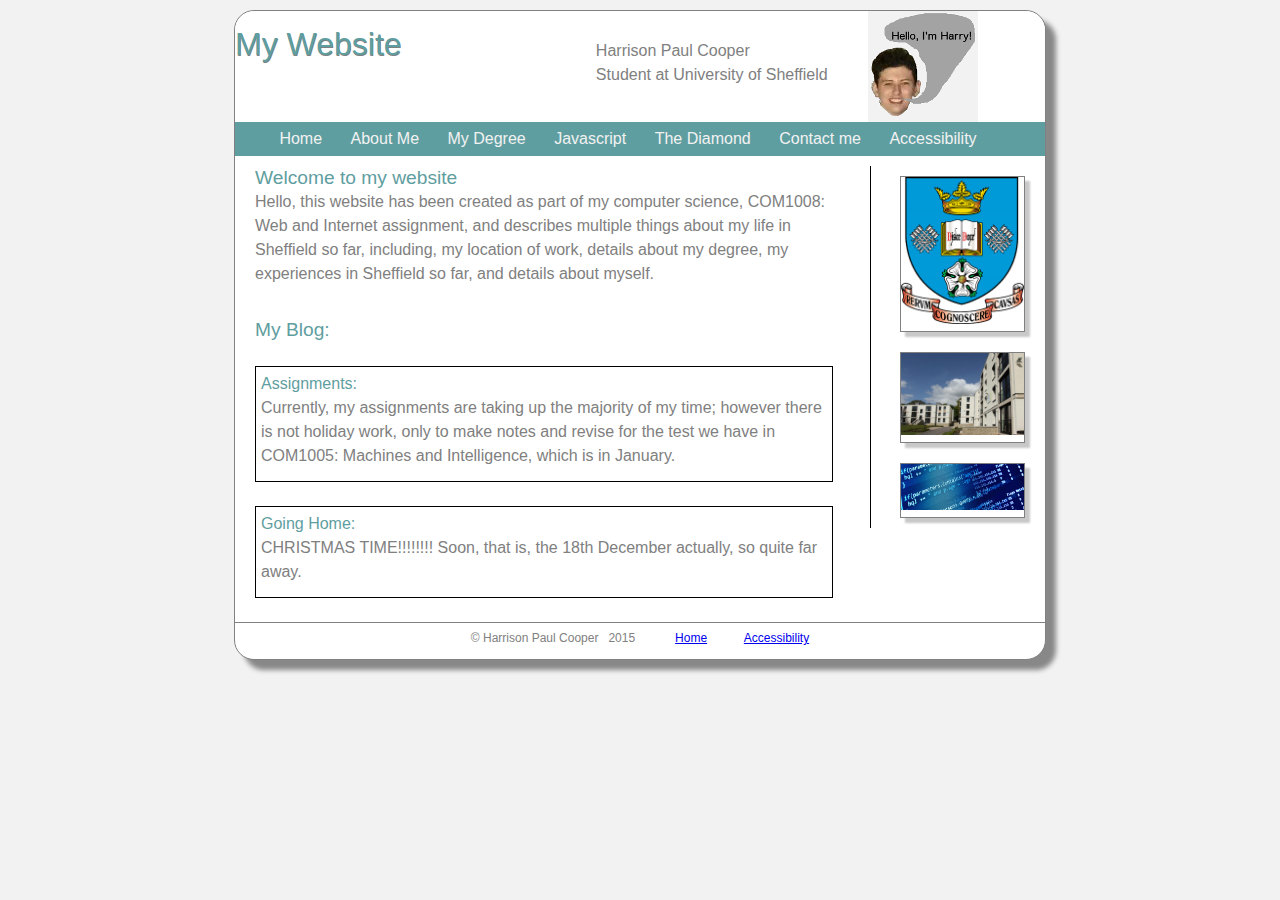
<file: Year 1/HTML/Personal Website - assignment/WebSite/index.html>
<!DOCTYPE html>
<!-- Written by Harrison Paul Cooper -->

<html lang="en">

<head>
  <meta charset="utf-8" />
  <title>Home</title>
  <link rel="stylesheet" href="./css/reset.css" /> 
  <link rel="stylesheet" href="./css/main.css" />
</head>

<body id="home">

<div id="wrapper">

<header>
    <div id="header">
    <div id="leftbanner">    
        <h1 id="title">My Website</h1>
    </div>
    <div id="rightbanner">
        <div id="headerText">
            <br>
                Harrison Paul Cooper
            <br>
                Student at University of Sheffield
        </div>
        <div id="headerImg">
            <figure id="imageMe">
                <img src="./images/headerImg.jpeg" alt="me" />
            </figure>
        </div>
    </div>
    </div>
</header>

<nav>
    <ul>
        <li><a href="index.html">Home</a></li>
        <li><a href="aboutme.html">About Me</a></li>
        <li><a href="degree.html">My Degree</a></li>
        <li><a href="javascript.html">Javascript</a></li>
        <li><a href="diamond.html">The Diamond</a></li>
        <li><a href="contact.html">Contact me</a></li>
        <li><a href="accessibility.html">Accessibility</a></li>
    </ul>
</nav>

<main>
  
<div id=leftMain>
    <h1>Welcome to my website</h1>
    <p>
      Hello, this website has been created as part of my computer science, COM1008: Web and Internet assignment, and describes multiple things about my life in         Sheffield so far, including, my location of work, details about my degree, my experiences in Sheffield so far, and details about myself.
    </p> 
    <br>
    <h1>My Blog:</h1>
    <br>
    <article>
        <h2>Assignments:</h2>
        <p>Currently, my assignments are taking up the majority of my time; however there is not holiday work, only to make notes and revise for the test we have in COM1005: Machines and Intelligence, which is in January.</p>
    </article>
    <br>
    <article>
        <h2>Going Home:</h2>
        <p>CHRISTMAS TIME!!!!!!!! Soon, that is, the 18th December actually, so quite far away.</p>
    </article>
    <br>
</div>
    
<div id =rightMain>
    <figure>
        <img src="./images/UOS.jpg" alt="The University Of Sheffield" />
    </figure>
    <figure>
        <img src="./images/lawerencefield.jpg" alt="my current accomodation" />
    </figure>
    <figure>
        <img src="./images/computerscience.jpg" alt="Computer Sceince" />
    </figure>
</div>

</main>

<footer> 
    <p>&copy; Harrison Paul Cooper &nbsp;&nbsp;2015 &nbsp;&nbsp;&nbsp;&nbsp;&nbsp;&nbsp;&nbsp;&nbsp;&nbsp;&nbsp; <a href="index.html">Home</a> &nbsp;&nbsp;&nbsp;&nbsp;&nbsp;&nbsp;&nbsp;&nbsp;&nbsp;&nbsp;<a href="accessibility.html">Accessibility</a></p>
</footer>

</div> <!-- wrapper -->

</body>

</html>
</file>
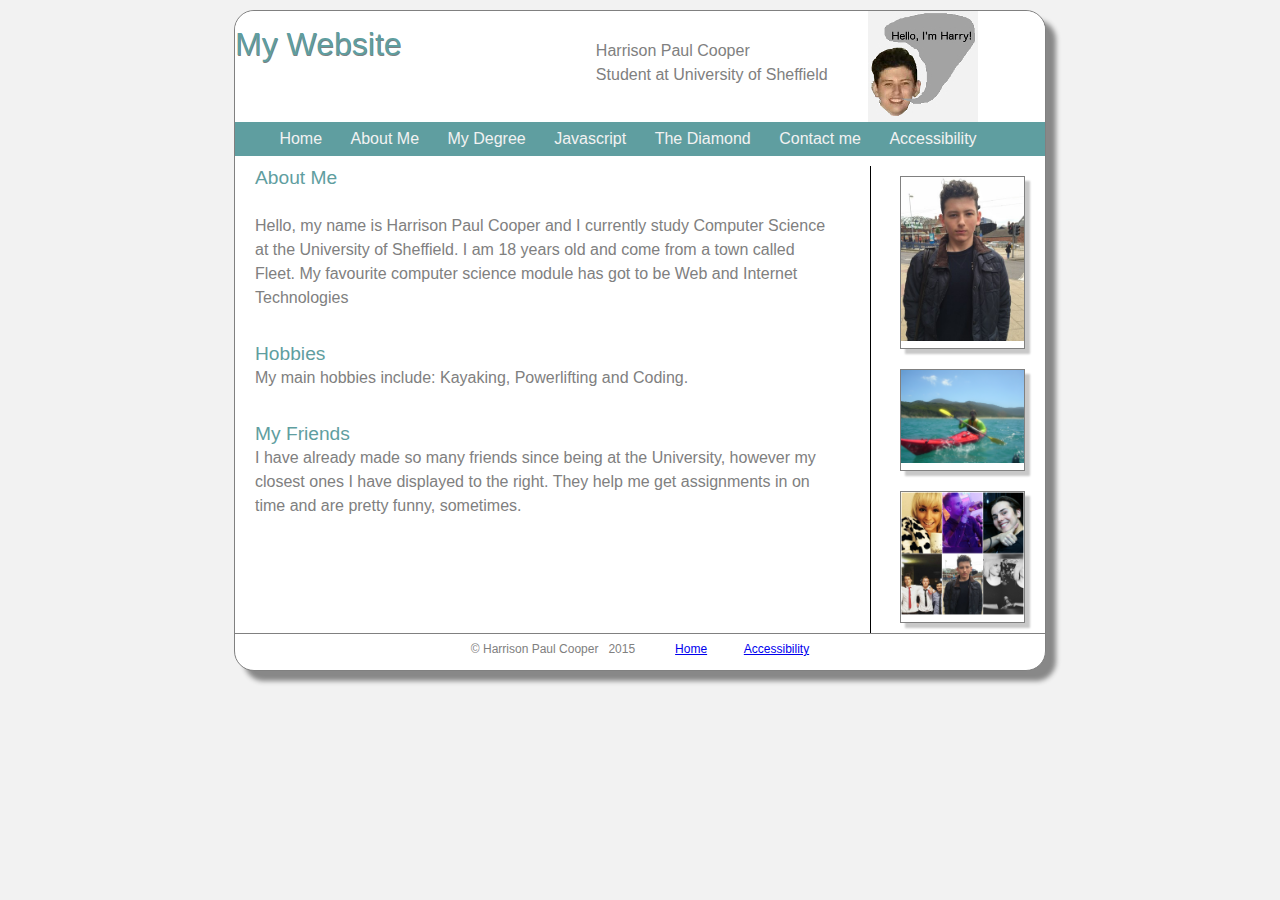
<file: Year 1/HTML/Personal Website - assignment/WebSite/aboutme.html>
<!DOCTYPE html>
<!-- Written by Harrison Paul Cooper -->

<html lang="en">

<head>
  <meta charset="utf-8" />
  <title>About Me</title>
  <link rel="stylesheet" href="./css/reset.css" /> 
  <link rel="stylesheet" href="./css/main.css" />
</head>

<body id="home">

<div id="wrapper">

<header>
    <div id="header">
    <div id="leftbanner">    
        <h1 id="title">My Website</h1>
    </div>
    <div id="rightbanner">
        <div id="headerText">
            <br>
                Harrison Paul Cooper
            <br>
                Student at University of Sheffield
        </div>
        <div id="headerImg">
            <figure id="imageMe">
                <img src="./images/headerImg.jpeg" alt="me" />
            </figure>
        </div>
    </div>
    </div>
</header>

<nav>
    <ul>
        <li><a href="index.html">Home</a></li>
        <li><a href="aboutme.html">About Me</a></li>
        <li><a href="degree.html">My Degree</a></li>
        <li><a href="javascript.html">Javascript</a></li>
        <li><a href="diamond.html">The Diamond</a></li>
        <li><a href="contact.html">Contact me</a></li>
        <li><a href="accessibility.html">Accessibility</a></li>
    </ul>
</nav>

<main>
  
<div id=leftMain>
    <h1>About Me</h1>
    <br>
    
    
    
    <p>Hello, my name is Harrison Paul Cooper and I currently study Computer Science at the University of Sheffield. I am 18 years old and come from a town called Fleet. My favourite computer science module has got to be Web and Internet Technologies</p>
    
    <br>
    <h1>Hobbies</h1>
    <p>
        My main hobbies include: Kayaking, Powerlifting and Coding. 
    </p>
    <br>
    
    <h1>My Friends</h1>
    <p>
        I have already made so many friends since being at the University, however my closest ones I have displayed to the right. They help me get assignments in on time and are pretty funny, sometimes.
    </p>
    
    
</div>
    
<div id =rightMain>
    <figure>
        <img src="./images/mepicture.jpg" alt="a picture of myself" />
    </figure>
    <figure>
        <img src="./images/kayak.jpg" alt="a picture of kayaking" />
    </figure>
    <figure>
        <img src="./images/Friends.jpg" alt="my friends" />
    </figure>
</div>

</main>

<footer> 
    <p>&copy; Harrison Paul Cooper &nbsp;&nbsp;2015 &nbsp;&nbsp;&nbsp;&nbsp;&nbsp;&nbsp;&nbsp;&nbsp;&nbsp;&nbsp; <a href="index.html">Home</a> &nbsp;&nbsp;&nbsp;&nbsp;&nbsp;&nbsp;&nbsp;&nbsp;&nbsp;&nbsp;<a href="accessibility.html">Accessibility</a></p>
</footer>

</div> <!-- wrapper -->

</body>

</html>
</file>
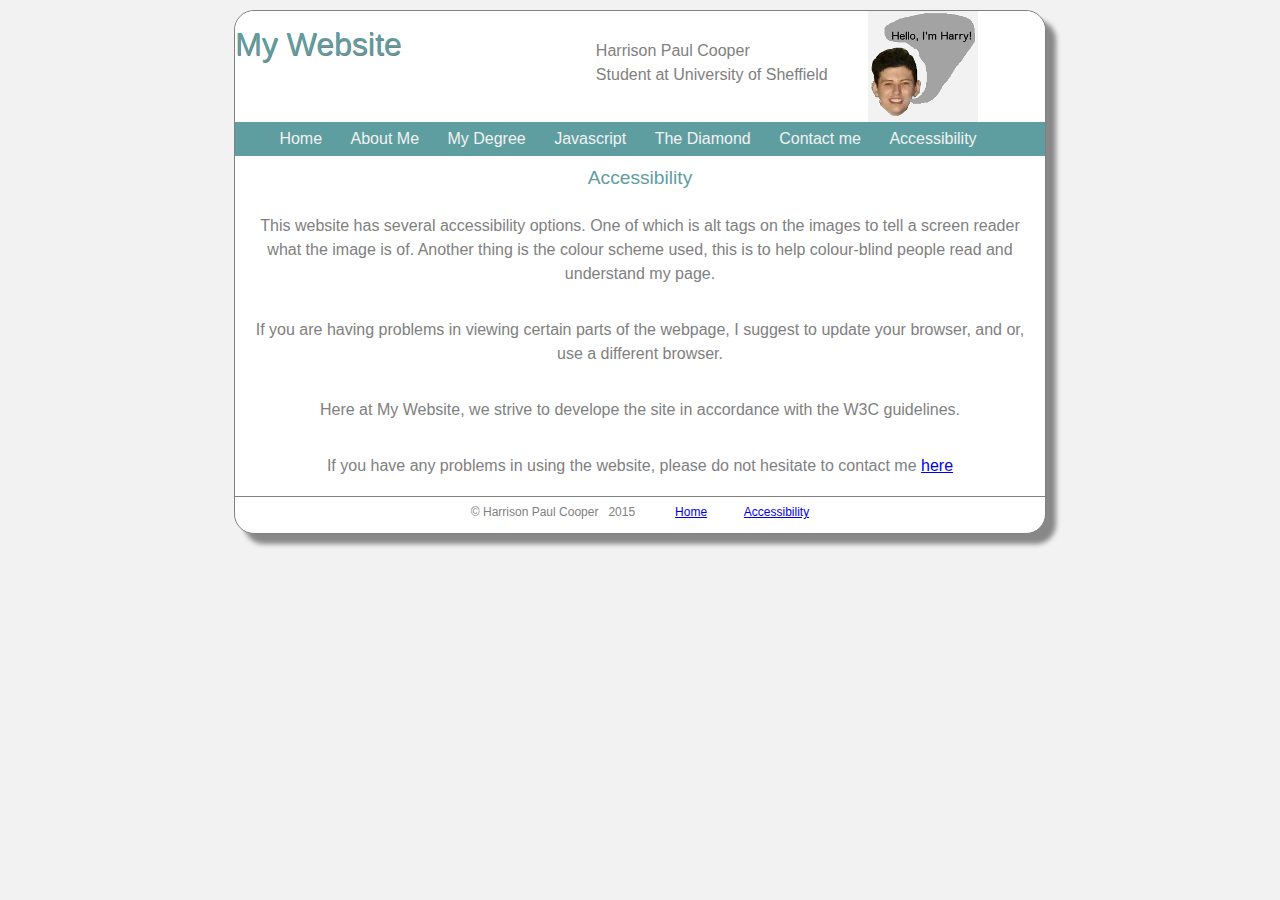
<file: Year 1/HTML/Personal Website - assignment/WebSite/accessibility.html>
<!DOCTYPE html>
<!-- Written by Harrison Paul Cooper -->

<html lang="en">

<head>
  <meta charset="utf-8" />
  <title>Accessibility</title>
  <link rel="stylesheet" href="./css/reset.css" /> 
  <link rel="stylesheet" href="./css/main.css" />
</head>

<body id="home">

<div id="wrapper">

<header>
    <div id="header">
    <div id="leftbanner">    
        <h1 id="title">My Website</h1>
    </div>
    <div id="rightbanner">
        <div id="headerText">
            <br>
                Harrison Paul Cooper
            <br>
                Student at University of Sheffield
        </div>
        <div id="headerImg">
            <figure id="imageMe">
                <img src="./images/headerImg.jpeg" alt="me" />
            </figure>
        </div>
    </div>
    </div>
</header>

<nav>
    <ul>
        <li><a href="index.html">Home</a></li>
        <li><a href="aboutme.html">About Me</a></li>
        <li><a href="degree.html">My Degree</a></li>
        <li><a href="javascript.html">Javascript</a></li>
        <li><a href="diamond.html">The Diamond</a></li>
        <li><a href="contact.html">Contact me</a></li>
        <li><a href="accessibility.html">Accessibility</a></li>
    </ul>
</nav>

<main>
  
<div id=accessibility>
    <h1>Accessibility</h1>
    <br>
    <p>This website has several accessibility options. One of which is alt tags on the images to tell a screen reader what the image is of. Another thing is the colour scheme used, this is to help colour-blind people read and understand my page.</p>
    <br>
    <p>If you are having problems in viewing certain parts of the webpage, I suggest to update your browser, and or, use a different browser.</p>
    <br>
    <p>Here at My Website, we strive to develope the site in accordance with the W3C guidelines. </p>
    <br>
    <p> If you have any problems in using the website, please do not hesitate to contact me <a href="contact.html">here</a></p>
   
    
</div>
    


</main>

<footer> 
    <p>&copy; Harrison Paul Cooper &nbsp;&nbsp;2015 &nbsp;&nbsp;&nbsp;&nbsp;&nbsp;&nbsp;&nbsp;&nbsp;&nbsp;&nbsp; <a href="index.html">Home</a> &nbsp;&nbsp;&nbsp;&nbsp;&nbsp;&nbsp;&nbsp;&nbsp;&nbsp;&nbsp;<a href="accessibility.html">Accessibility</a></p>
</footer>

</div> <!-- wrapper -->

</body>

</html>
</file>
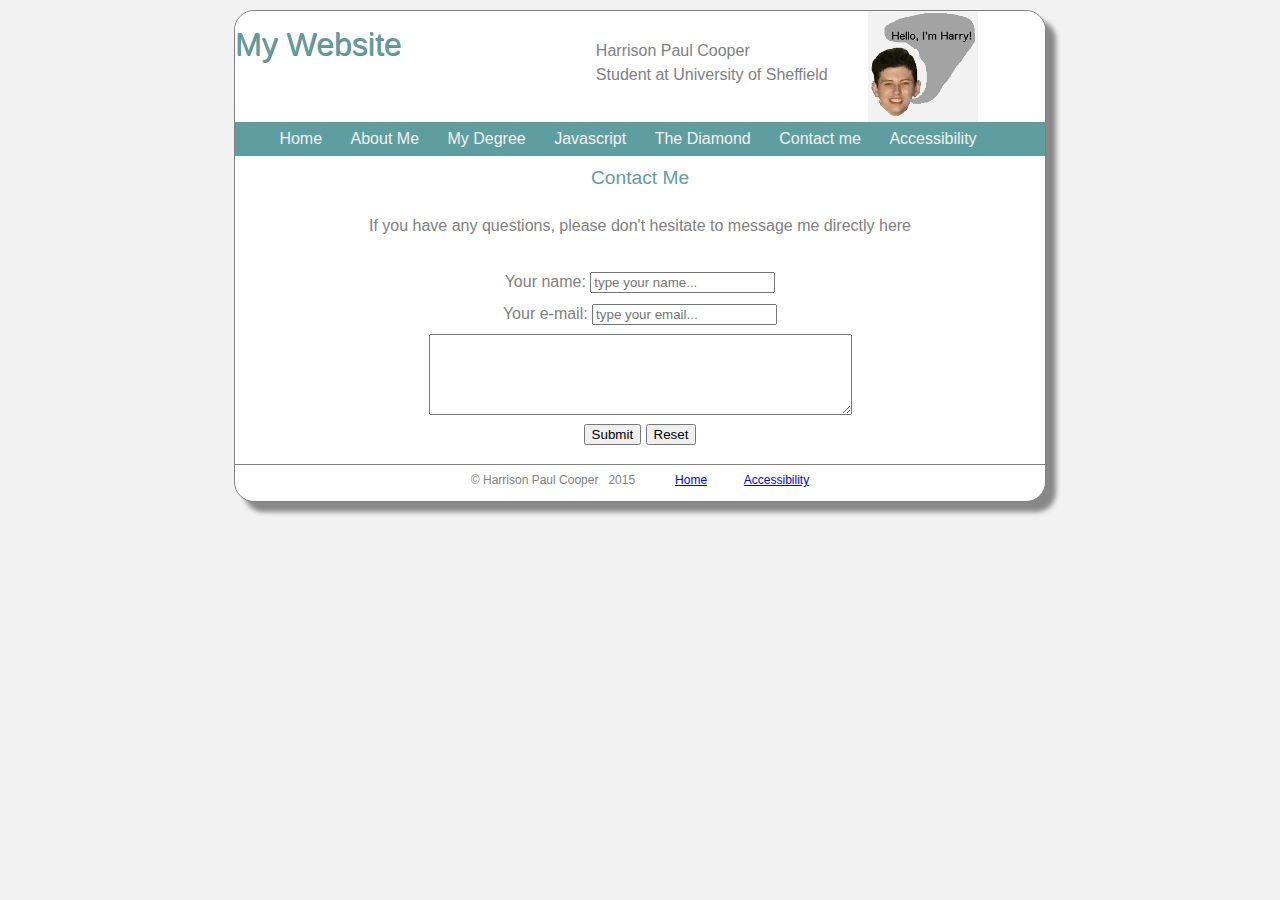
<file: Year 1/HTML/Personal Website - assignment/WebSite/contact.html>
<!DOCTYPE html>
<!-- Written by Harrison Paul Cooper -->

<html lang="en">

<head>
  <meta charset="utf-8" />
  <title>Contact Me</title>
  <link rel="stylesheet" href="./css/reset.css" /> 
  <link rel="stylesheet" href="./css/main.css" />
</head>

<body id="home">

<div id="wrapper">

<header>
    <div id="header">
    <div id="leftbanner">    
        <h1 id="title">My Website</h1>
    </div>
    <div id="rightbanner">
        <div id="headerText">
            <br>
                Harrison Paul Cooper
            <br>
                Student at University of Sheffield
        </div>
        <div id="headerImg">
            <figure id="imageMe">
                <img src="./images/headerImg.jpeg" alt="me" />
            </figure>
        </div>
    </div>
    </div>
</header>

<nav>
    <ul>
        <li><a href="index.html">Home</a></li>
        <li><a href="aboutme.html">About Me</a></li>
        <li><a href="degree.html">My Degree</a></li>
        <li><a href="javascript.html">Javascript</a></li>
        <li><a href="diamond.html">The Diamond</a></li>
        <li><a href="contact.html">Contact me</a></li>
        <li><a href="accessibility.html">Accessibility</a></li>
    </ul>
</nav>

<main>
  
<div id=contact>
    
    <h1>Contact Me</h1>
    <br>
    <p>
        If you have any questions, please don't hesitate to message me directly here
    </p>
    <br>
    <form name="myform" action="http://www.dcs.shef.ac.uk/cgi-bin/FormMail.pl" method="get">

    <input type="hidden" name="recipient" value="hpcooper1@sheffield.ac.uk" />

    <input type="hidden" name="subject" value="Test Form" />

	  <p>
      <label for="from">Your name: <input type="text" name="from" id="from"
             maxlength="40" size="20" placeholder="type your name..."  required />
    </p>
     <p>
      <label for="email">Your e-mail:</label>
      <input type="email" name="email" id="email" placeholder="type your email..."
             maxlength="40" size="20" required="required" />
    </p>
    <form name="myform" action"">
    	
    	<textarea name="comments" rows="5" cols="50" >
    	</textarea>
    	
    	<br>
    
    </form> 
	
    <p>
      <input type="submit" name="submit" id="submit" value="Submit" />
      <input type="reset" />
    </p> 

</form>
    
</div>
  
</main>

<footer> 
    <p>&copy; Harrison Paul Cooper &nbsp;&nbsp;2015 &nbsp;&nbsp;&nbsp;&nbsp;&nbsp;&nbsp;&nbsp;&nbsp;&nbsp;&nbsp; <a href="index.html">Home</a> &nbsp;&nbsp;&nbsp;&nbsp;&nbsp;&nbsp;&nbsp;&nbsp;&nbsp;&nbsp;<a href="accessibility.html">Accessibility</a></p>
</footer>

</div> <!-- wrapper -->

</body>

</html>
</file>
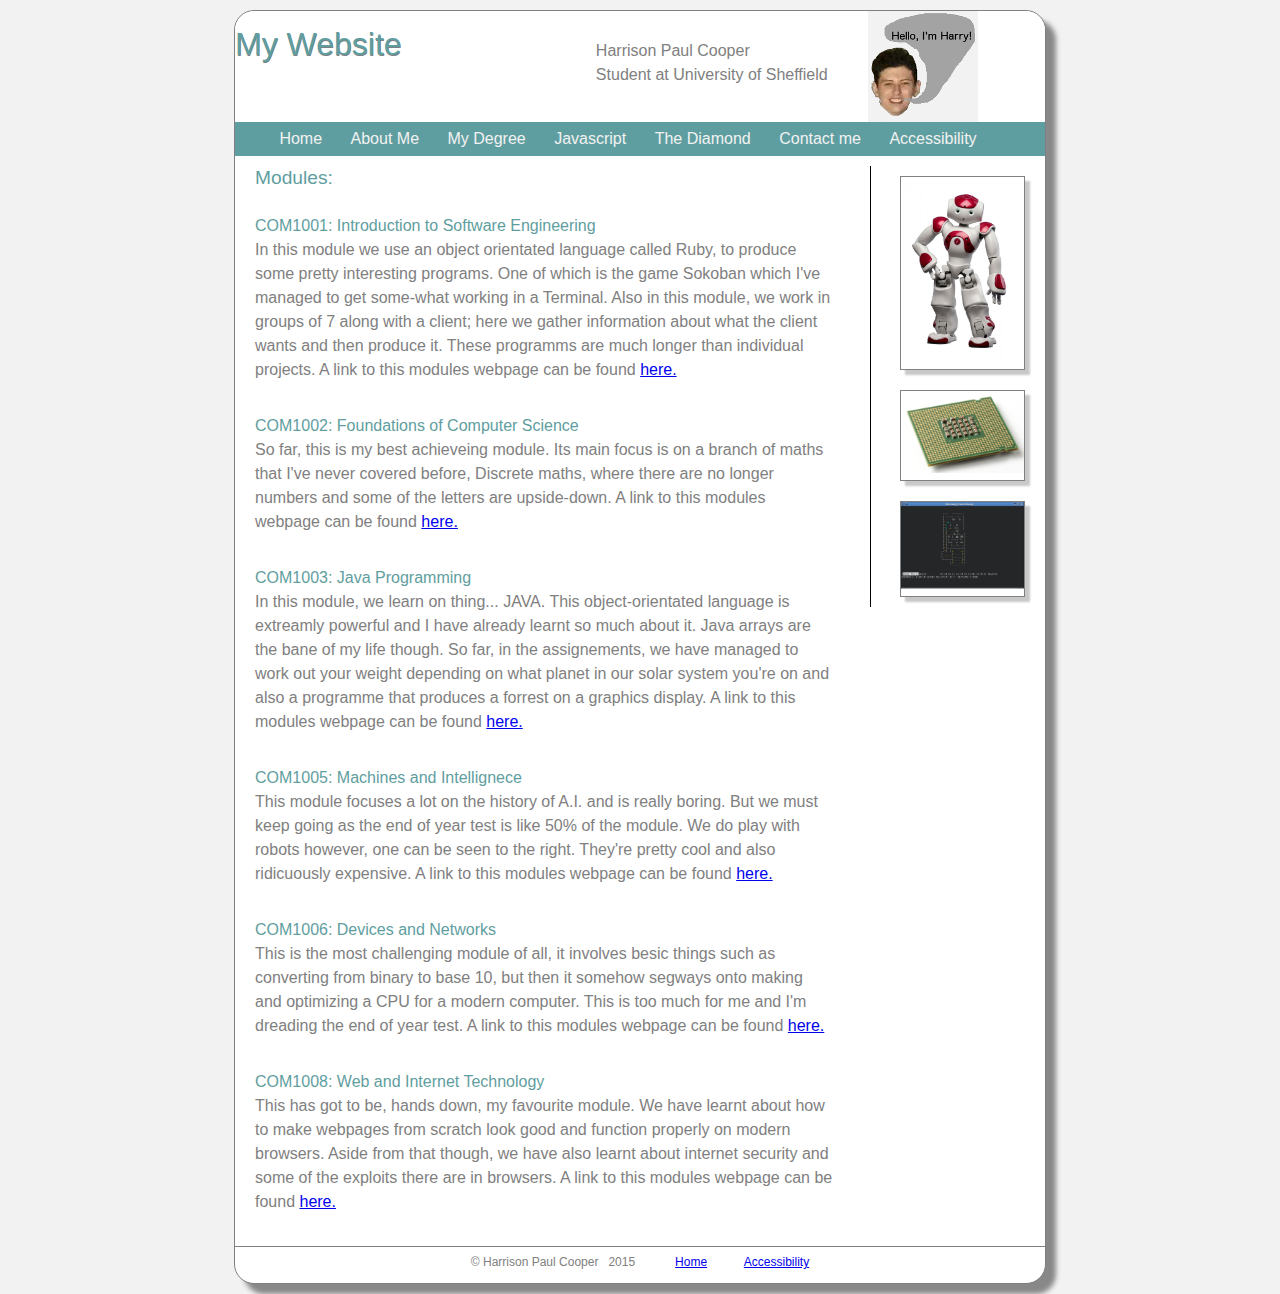
<file: Year 1/HTML/Personal Website - assignment/WebSite/degree.html>
<!DOCTYPE html>
<!-- Written by Harrison Paul Cooper -->

<html lang="en">

<head>
  <meta charset="utf-8" />
  <title>Degree</title>
  <link rel="stylesheet" href="./css/reset.css" /> 
  <link rel="stylesheet" href="./css/main.css" />
</head>

<body id="home">

<div id="wrapper">

<header>
    <div id="header">
    <div id="leftbanner">    
        <h1 id="title">My Website</h1>
    </div>
    <div id="rightbanner">
        <div id="headerText">
            <br>
                Harrison Paul Cooper
            <br>
                Student at University of Sheffield
        </div>
        <div id="headerImg">
            <figure id="imageMe">
                <img src="./images/headerImg.jpeg" alt="me" />
            </figure>
        </div>
    </div>
    </div>
</header>

<nav>
    <ul>
        <li><a href="index.html">Home</a></li>
        <li><a href="aboutme.html">About Me</a></li>
        <li><a href="degree.html">My Degree</a></li>
        <li><a href="javascript.html">Javascript</a></li>
        <li><a href="diamond.html">The Diamond</a></li>
        <li><a href="contact.html">Contact me</a></li>
        <li><a href="accessibility.html">Accessibility</a></li>
    </ul>
</nav>

<main>
  
<div id=leftMain>
    <h1>Modules:</h1>
    <br>
    
    <h2>COM1001: Introduction to Software Engineering</h2>
    <p>
        In this module we use an object orientated language called Ruby, to produce some pretty interesting programs. One of which is the game Sokoban which I've managed to get some-what working in a Terminal. Also in this module, we work in groups of 7 along with a client; here we gather information about what the client wants and then produce it. These programms are much longer than individual projects. A link to this modules webpage can be found <a href="https://vle.shef.ac.uk/webapps/blackboard/content/listContent.jsp?course_id=_45472_1&content_id=_1952564_1">here.</a>
    </p>
    <br>
    
    <h2>COM1002: Foundations of Computer Science</h2>
    <p>
        So far, this is my best achieveing module. Its main focus is on a branch of maths that I've never covered before, Discrete maths, where there are no longer numbers and some of the letters are upside-down. A link to this modules webpage can be found <a href="https://vle.shef.ac.uk/webapps/blackboard/content/listContent.jsp?course_id=_45473_1&content_id=_1952604_1">here.</a>
    </p>
    <br>
    
    <h2>COM1003: Java Programming</h2>
    <p>
        In this module, we learn on thing... JAVA. This object-orientated language is extreamly powerful and I have already learnt so much about it. Java arrays are the bane of my life though. So far, in the assignements, we have managed to work out your weight depending on what planet in our solar system you're on and also a programme that produces a forrest on a graphics display. A link to this modules webpage can be found <a href="http://staffwww.dcs.shef.ac.uk/people/S.North/teaching/COM1003/index.html">here.</a>
    </p>
    <br>
    
    <h2>COM1005: Machines and Intellignece</h2>
    <p>
        This module focuses a lot on the history of A.I. and is really boring. But we must keep going as the end of year test is like 50% of the module. We do play with robots however, one can be seen to the right. They're pretty cool and also ridicuously expensive. A link to this modules webpage can be found <a href="https://staffwww.dcs.shef.ac.uk/people/R.Gaizauskas/campus_only/com1005/">here.</a>
    </p>
    <br>
    
    <h2>COM1006: Devices and Networks</h2>
    <p>
        This is the most challenging module of all, it involves besic things such as converting from binary to base 10, but then it somehow segways onto making and optimizing a CPU for a modern computer. This is too much for me and I'm dreading the end of year test. A link to this modules webpage can be found <a href="https://vle.shef.ac.uk/webapps/blackboard/content/contentWrapper.jsp?content_id=_1952869_1&displayName=Module+web+page&course_id=_45476_1&navItem=content&href=https%3A%2F%2Fstaffwww.dcs.shef.ac.uk%2Fpeople%2FD.Sudholt%2Fcampus_only%2Fcom1006%2F&cR2XilcGYOo=n%2BfPPwvyRckdbcE1iWl4wYL33hrSuwhSinLHIHrc5mo%3D">here.</a>
    </p>
    <br>
    
    <h2>COM1008: Web and Internet Technology</h2>
    <p>
        This has got to be, hands down, my favourite module. We have learnt about how to make webpages from scratch look good and function properly on modern browsers. Aside from that though, we have also learnt about internet security and some of the exploits there are in browsers. A link to this modules webpage can be found <a href="https://staffwww.dcs.shef.ac.uk/people/S.Maddock/campus_only/com1008/">here.</a>
    </p>
    <br>
    
</div>
    
<div id =rightMain>
    <figure>
        <img src="./images/nao.jpeg" alt="a nao robot" />
    </figure>
    <figure>
        <img src="./images/cpu.jpg" alt="a CPU, something we cover in COM1006." />
    </figure>
    <figure>
        <img src="./images/sokoban.jpg" alt="a terminal game of sokoban" />
    </figure>
</div>

</main>

<footer> 
    <p>&copy; Harrison Paul Cooper &nbsp;&nbsp;2015 &nbsp;&nbsp;&nbsp;&nbsp;&nbsp;&nbsp;&nbsp;&nbsp;&nbsp;&nbsp; <a href="index.html">Home</a> &nbsp;&nbsp;&nbsp;&nbsp;&nbsp;&nbsp;&nbsp;&nbsp;&nbsp;&nbsp;<a href="accessibility.html">Accessibility</a></p>
</footer>

</div> <!-- wrapper -->

</body>

</html>
</file>
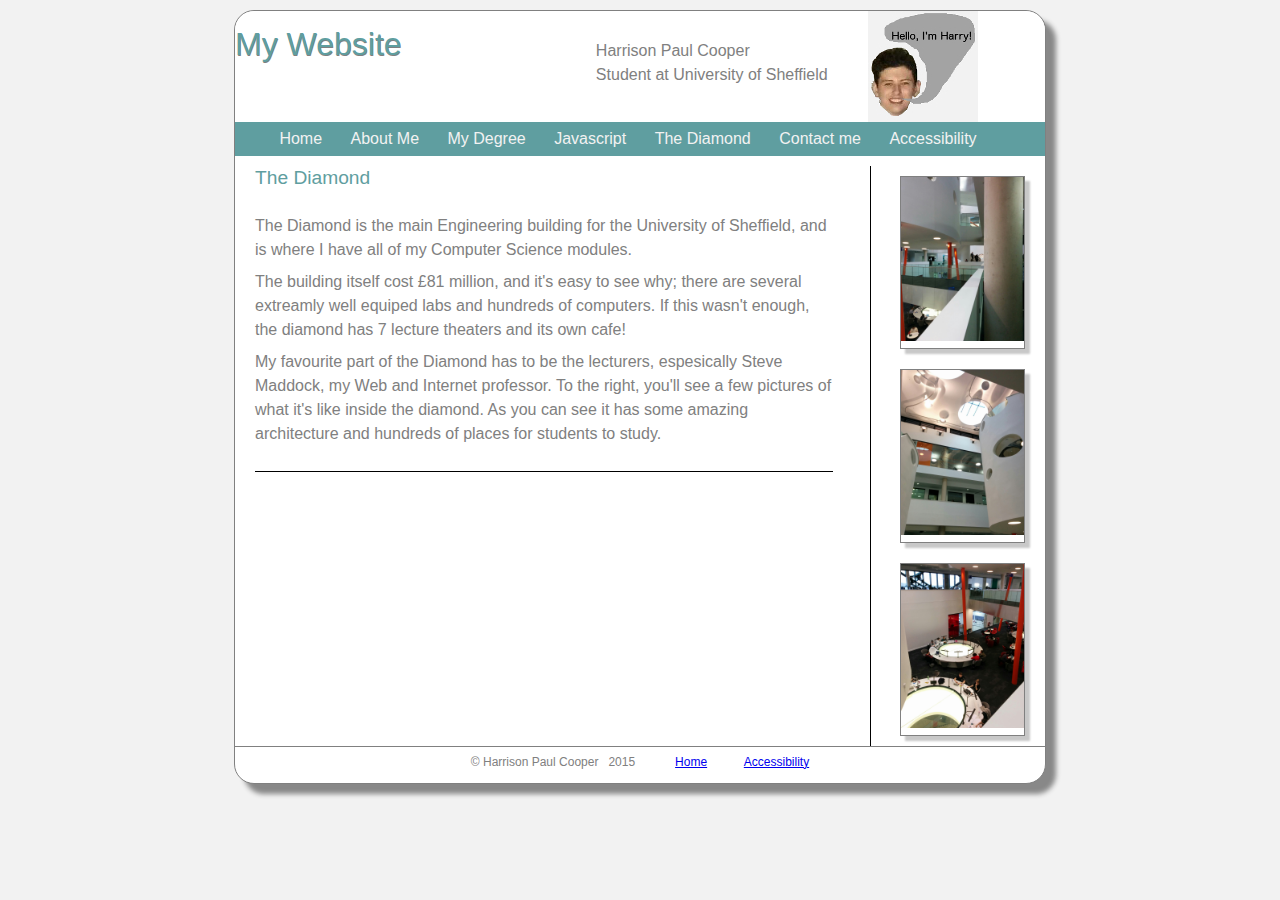
<file: Year 1/HTML/Personal Website - assignment/WebSite/diamond.html>
<!DOCTYPE html>
<!-- Written by Harrison Paul Cooper -->

<html lang="en">

<head>
  <meta charset="utf-8" />
  <title>Diamond</title>
  <link rel="stylesheet" href="./css/reset.css" /> 
  <link rel="stylesheet" href="./css/main.css" />
</head>

<body id="home">

<div id="wrapper">

<header>
    <div id="header">
    <div id="leftbanner">    
        <h1 id="title">My Website</h1>
    </div>
    <div id="rightbanner">
        <div id="headerText">
            <br>
                Harrison Paul Cooper
            <br>
                Student at University of Sheffield
        </div>
        <div id="headerImg">
            <figure id="imageMe">
                <img src="./images/headerImg.jpeg" alt="me" />
            </figure>
        </div>
    </div>
    </div>
</header>

<nav>
    <ul>
        <li><a href="index.html">Home</a></li>
        <li><a href="aboutme.html">About Me</a></li>
        <li><a href="degree.html">My Degree</a></li>
        <li><a href="javascript.html">Javascript</a></li>
        <li><a href="diamond.html">The Diamond</a></li>
        <li><a href="contact.html">Contact me</a></li>
        <li><a href="accessibility.html">Accessibility</a></li>
    </ul>
</nav>

<main>
  
<div id=leftMain>
    <h1>The Diamond </h1>
    <br>
    
    <p>
        The Diamond is the main Engineering building for the University of Sheffield, and is where I have all of my Computer Science modules.
    </p>
    <p>
        The building itself cost £81 million, and it's easy to see why; there are several extreamly well equiped labs and hundreds of computers. If this wasn't enough, the diamond has 7 lecture theaters and its own cafe!
    </p>
    <p id="diamondP">
        My favourite part of the Diamond has to be the lecturers, espesically Steve Maddock, my Web and Internet professor. To the right, you'll see a few pictures of what it's like inside the diamond. As you can see it has some amazing architecture and hundreds of places for students to study.
    </p>
</div>
    
<div id =rightMain>
    <figure>
        <img src="./images/IMG_20151210_113105.jpg" alt="a picture of the diamond" />
    </figure>
    <figure>
        <img src="./images/IMG_20151210_113043.jpg" alt="a picture of the diamond" />
    </figure>
    <figure>
        <img src="./images/IMG_20151210_113034.jpg" alt="a picture of the diamond" />
    </figure>
</div>

</main>

<footer> 
    <p>&copy; Harrison Paul Cooper &nbsp;&nbsp;2015 &nbsp;&nbsp;&nbsp;&nbsp;&nbsp;&nbsp;&nbsp;&nbsp;&nbsp;&nbsp; <a href="index.html">Home</a> &nbsp;&nbsp;&nbsp;&nbsp;&nbsp;&nbsp;&nbsp;&nbsp;&nbsp;&nbsp;<a href="accessibility.html">Accessibility</a></p>
</footer>

</div> <!-- wrapper -->

</body>

</html>
</file>
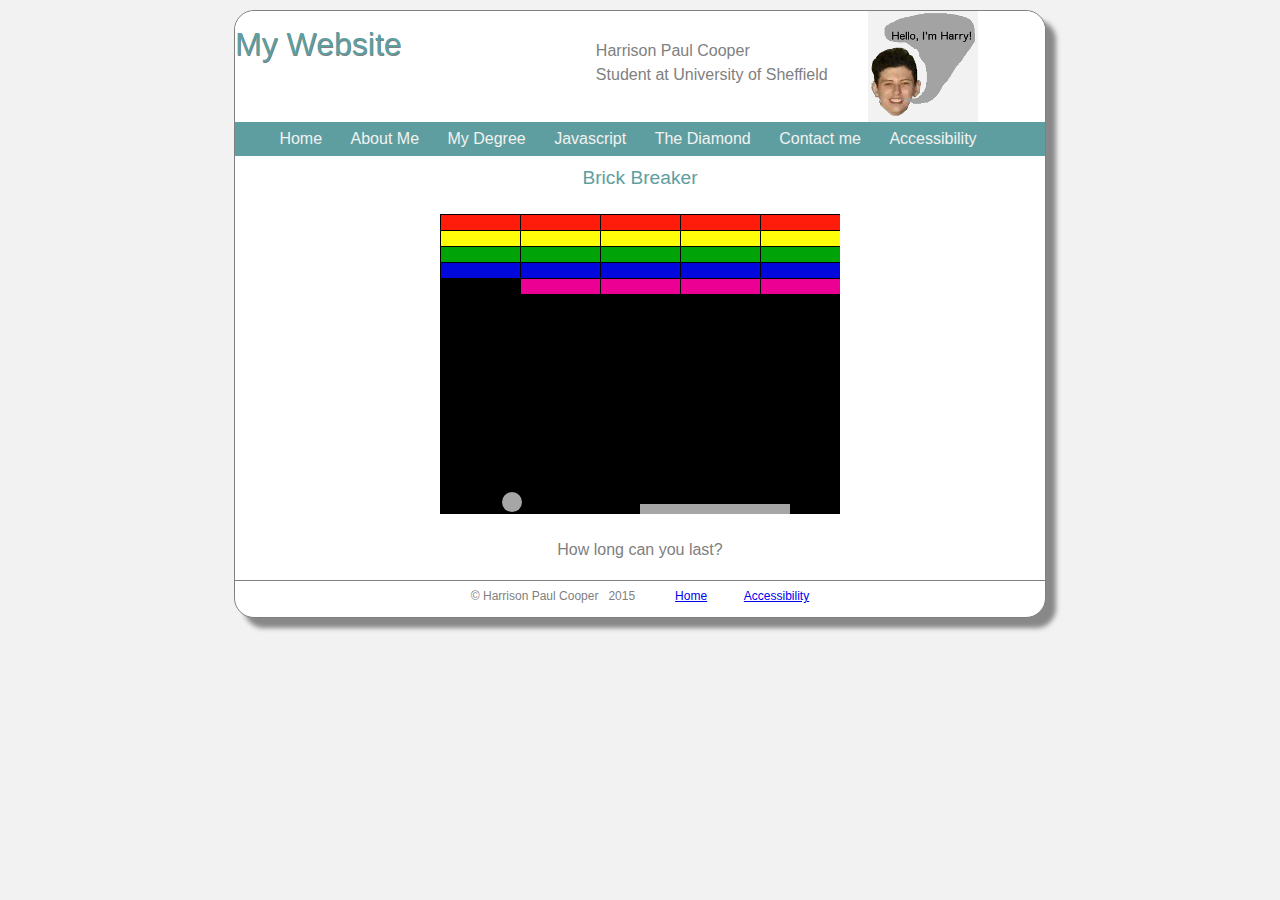
<file: Year 1/HTML/Personal Website - assignment/WebSite/javascript.html>
<!DOCTYPE html>
<!-- Written by Harrison Paul Cooper -->

<html lang="en">

<head>
  <meta charset="utf-8" />
  <title>Game</title>
  <link rel="stylesheet" href="./css/reset.css" /> 
  <link rel="stylesheet" href="./css/main.css" />
</head>

<body id="home">

<div id="wrapper">

<header>
    <div id="header">
    <div id="leftbanner">    
        <h1 id="title">My Website</h1>
    </div>
    <div id="rightbanner">
        <div id="headerText">
            <br>
                Harrison Paul Cooper
            <br>
                Student at University of Sheffield
        </div>
        <div id="headerImg">
            <figure id="imageMe">
                <img src="./images/headerImg.jpeg" alt="me" />
            </figure>
        </div>
    </div>
    </div>
</header>

<nav>
    <ul>
        <li><a href="index.html">Home</a></li>
        <li><a href="aboutme.html">About Me</a></li>
        <li><a href="degree.html">My Degree</a></li>
        <li><a href="javascript.html">Javascript</a></li>
        <li><a href="diamond.html">The Diamond</a></li>
        <li><a href="contact.html">Contact me</a></li>
        <li><a href="accessibility.html">Accessibility</a></li>
    </ul>
</nav>

<main>
  <div id="game">
    <h1>Brick Breaker</h1>
    <br>
  <canvas id="canvas" width="400" height="300"></canvas>
  
  <script src="./js/jquery-2.1.3.min.js"></script>
  <script src="./js/breakout.js"></script>
      <br>
      <p>How long can you last?</p>
    </div>
    
</main>

<footer> 
    <p>&copy; Harrison Paul Cooper &nbsp;&nbsp;2015 &nbsp;&nbsp;&nbsp;&nbsp;&nbsp;&nbsp;&nbsp;&nbsp;&nbsp;&nbsp; <a href="index.html">Home</a> &nbsp;&nbsp;&nbsp;&nbsp;&nbsp;&nbsp;&nbsp;&nbsp;&nbsp;&nbsp;<a href="accessibility.html">Accessibility</a></p>
</footer>

</div> <!-- wrapper -->

</body>

</html>
</file>
<file: Year 1/HTML/Personal Website - assignment/WebSite/css/main.css>
/* ~~~~~~~~~~~~~~~~~~~~~~~~~~~~~~~~~~~~~~~~~~~~~~~ */
/* ~~~general tags~~~~~~~~~~~~~~~~~~~~~~~~~~~~~~~~ */
/* Written by Harrison Paul Cooper*/

body { 
    background-color: #F2F2F2;
    color: gray; 
    font-family: arial, sans-serif, Helvetica;
    line-height: 150%;
    max-width: 900px;
    margin: 0 auto;
    padding-top: 10px;
    padding-bottom: 10px;
}

h1, h2 {
  color: cadetblue; 
}

h1 {  
  font-size: 120%;
}

h2 {
  font-size: 100%;
}

p {
   margin-bottom: 0.5em;
}

canvas { 
    padding-left: 0;
    padding-right: 0;
    margin-left: auto;
    margin-right: auto;
    display: block;
}

#game {
    text-align: center;
}

#contact {
    text-align: center;
}

#accessibility {
    text-align: center;
}

/* ~~~~~~~~~~~~~~~~~~~~~~~~~~~~~~~~~~~~~~~~~~~~~~~ */
/* ~~~wrapper~~~~~~~~~~~~~~~~~~~~~~~~~~~~~~~~~~~~~ */

#wrapper {
    max-width: 1100px; 
    width: 90%;
    margin: 0px auto;
    border: 1px gray solid;
    background-color: white;
    box-shadow: 10px 10px 5px #888888;
    border-radius: 20px;
}

/* ~~~~~~~~~~~~~~~~~~~~~~~~~~~~~~~~~~~~~~~~~~~~~~~ */
/* ~~~header~~~~~~~~~~~~~~~~~~~~~~~~~~~~~~~~~~~~~~ */

header {
    padding: 0.5em, 10%, 0.5em, 10%;
    background-color: white;
    width: auto;
    height: 111px;
    border-top-left-radius: 20px;
    border-top-right-radius: 20px;
}

header h1 {
    padding: 10px 0 10px 0;
    color: purple;
    font-family: arial, sans-serif, Helvetica;
    font-size: 200%;
    line-height: 1em;
}

#header {
    width: 100%;
    height: inherit;
    align: center;
    min-width: 578px;
    overflow: hidden;
}


#leftbanner{
    width: 39%
    padding: 0px 0px 0px 1%;
    height: 111px;
    float: left;
}

#title {
    float: left;
    text-shadow: 0.5px 1px 0 grey;
    color: cadetblue;
    font-family: arial, sans-serif, Helvetica;
    padding-top: 10%;
    padding-left: 0%;
    padding-bottom: 10%;
    padding-right: 0%;
}

#rightbanner {
    max-height: 100%;
    float: right;
    width: 55%;
    padding-right: 1%;
}

#headerText {
    padding: 1%;0px;1%;0px;
    float: left;
    width: 60%;
    height: auto;
}

#headerImg {
    float: right;
    width: 38%;
}

#imageMe {
    width: 100%;
}
@media screen and (max-width: 640px) {
    #leftbanner {
        display: none; 
    }
    #rightbanner {
        float: left;
    }
} 
/* ~~~~~~~~~~~~~~~~~~~~~~~~~~~~~~~~~~~~~~~~~~~~~~~ */
/* ~~~navigation~~~~~~~~~~~~~~~~~~~~~~~~~~~~~~~~~~ */

nav {
    background-color: cadetblue;
    color: black;
}

nav ul {  
    padding: 5px 0px;
    list-style: none;
    text-align: center;
}

nav ul li {
    display: inline;
    padding-right: 24px;
}

nav a {
    text-decoration: none;
    outline: none;
}

nav a:link { color: #F2F2F2; }

nav a:hover { 
    color: darkgrey;
    tansition: box-shadow 0.2s ease;
    text-decoration: underline;
}

/* ~~~~~~~~~~~~~~~~~~~~~~~~~~~~~~~~~~~~~~~~~~~~~~~ */
/* ~~~main content~~~~~~~~~~~~~~~~~~~~~~~~~~~~~~~~ */

main {
    padding: 10px 20px 10px 20px;
    width: auto;
}

main article {
    padding: 5px;
    border: 1px solid black;
} 

#leftMain {
    float: left;
    width: 75%;
    padding-right: 2%;
}

#rightMain {
    float: right;
    width: 20%;
    padding-left: 2;
    border-left: 1px solid black;
}

#rightMain figure img {
    max-width: 100%;
}

#rightMain figure {
    box-shadow: 5px 5px 2px rgb(200,200,200);
    transition: all 0.2s ease;
    float: right;
    margin: 10px 0 10px 20px;
    border: 1px solid gray;
    width: 80%;
}

#rightMain figure:hover {
    box-shadow: 5px 5px 2px rgb(0,0,0);
    transform: rotate(5deg);
}

#diamondP {
    padding-bottom: 25px;
    border-bottom: 1px solid black;
}

/* ~~~~~~~~~~~~~~~~~~~~~~~~~~~~~~~~~~~~~~~~~~~~~~~ */
/* ~~~footer~~~~~~~~~~~~~~~~~~~~~~~~~~~~~~~~~~~~~~ */

footer {
    clear: both;
    font-size: 75%;
    text-align: center;
    border-top: 1px solid gray;
    padding: 3px 10px;
}   

.italic {
  font-style: italic;
}

/* ~~~end~~~~~~~~~~~~~~~~~~~~~~~~~~~~~~~~~~~~~~~~~~*/
</file>
